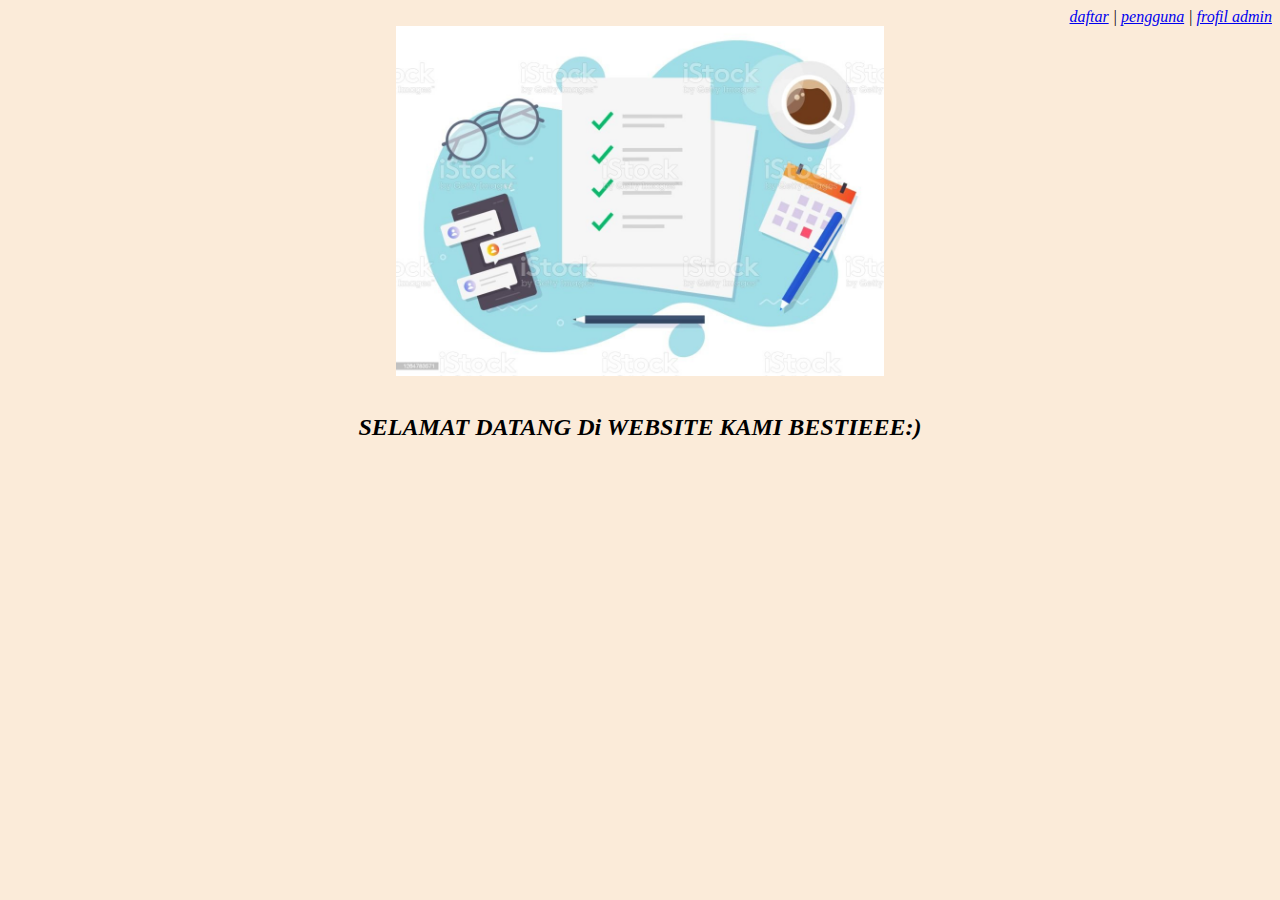
<file: index.html>
<!DOCTYPE html>
<html>
<head>
	<link rel="stylesheet" href="style1.css"
	<meta charset="UTF-8">
    <meta name="viewport" content="width=device-width, initial-scale=1.0">
	<title>home </title>
</head>
<body align="right">
<a href="form1.html">daftar</a> |
<a href="form2.html">pengguna</a> |  
<a href="cv.html">frofil admin</a>
    <header style="text-align: center;">
        <img src="form.jpg"  style="width="450" height="350"" align="center"/><br><br>
			
		<h2>SELAMAT DATANG Di WEBSITE KAMI BESTIEEE:)</h2>
		
</body>
</body>
</html>
</file>
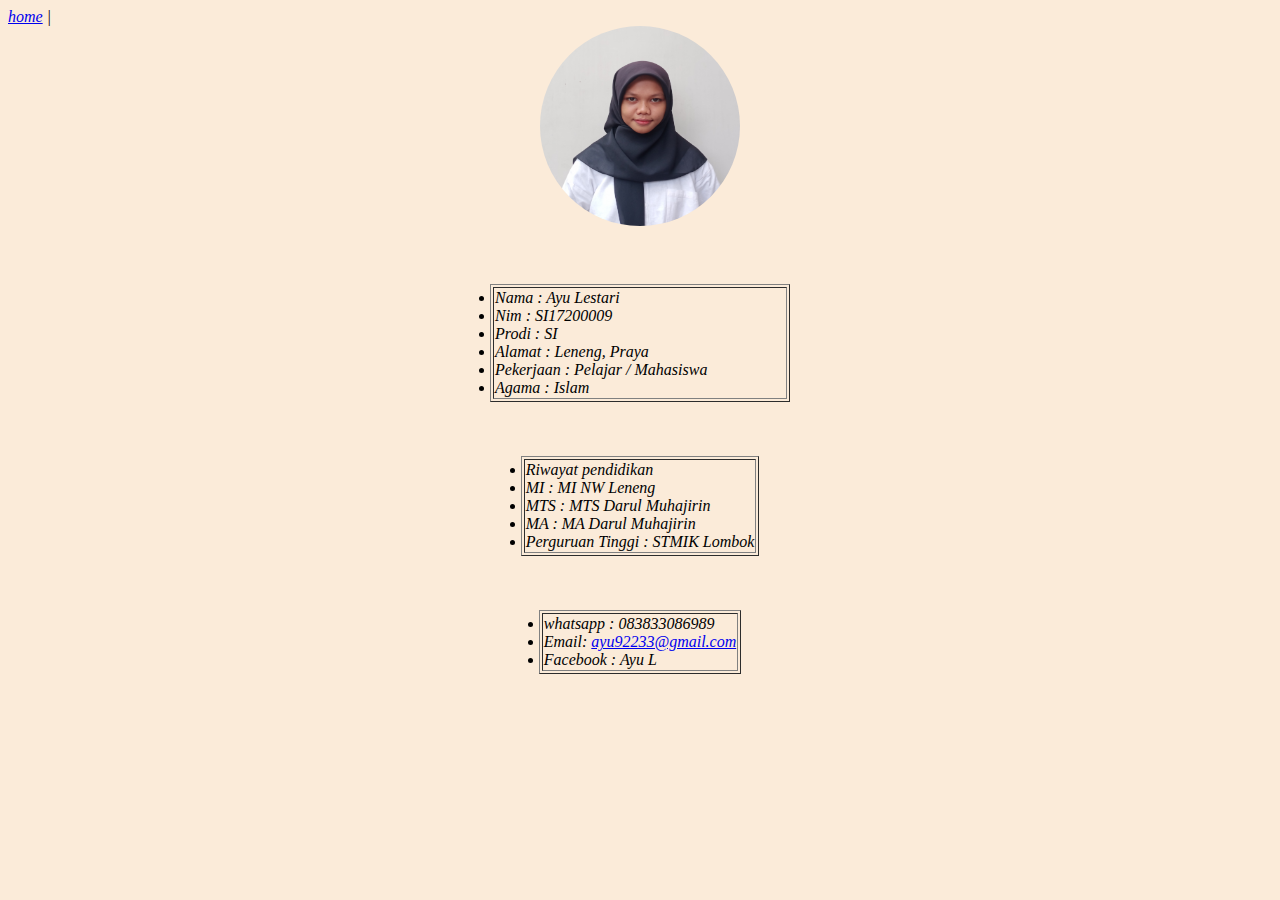
<file: cv.html>
<!DOCTYPE html>
<html>
<head>
	<link rel="stylesheet" href="style1.css"
	<meta charset="UTF-8">
    <meta name="viewport" content="width=device-width, initial-scale=1.0">
	<title>curriculum vitae  </title>
</head>
<body>
<a href="index.html" align="center">home</a> |
    <header style="text-align: center;">
        <img src="ayu.jpg" width="200" height="200" style="border-radius: 55%;"/><br><br><br>

		<br>
		<table border="" align="center" width="300">
			<tr>
               <td> <li align="left">Nama : Ayu Lestari</li>
				<li align="left">Nim : SI17200009</li>
				<li align="left">Prodi : SI</li>
                <li align="left">Alamat : Leneng, Praya</li>
                <li align="left">Pekerjaan : Pelajar / Mahasiswa</li>
				<li align="left">Agama : Islam</li></td>
			</tr>
        </table>
		<br><br><br>
        <table border="" align="center" width=="300">
			<tr>
               <td> <li align="left">Riwayat pendidikan</li>
                <li align="left">MI : MI NW Leneng</li>
                <li align="left">MTS : MTS Darul Muhajirin </li>
                <li align="left">MA : MA Darul Muhajirin</li>
                <li align="left">Perguruan Tinggi : STMIK Lombok</li></td>
			</tr>
        </table>
		</br><br>
  <br>
         <table border="" align="center">
			 <tr>
				 <td>
               <li align="left">whatsapp : 083833086989 </li>
               <li align="left">Email: <a href="ayu92233@gmail.com">ayu92233@gmail.com</a></li>
               <li align="left">Facebook : Ayu L</li></td>
			</tr>
		</table>
</body>
</body>
</html>
</file>
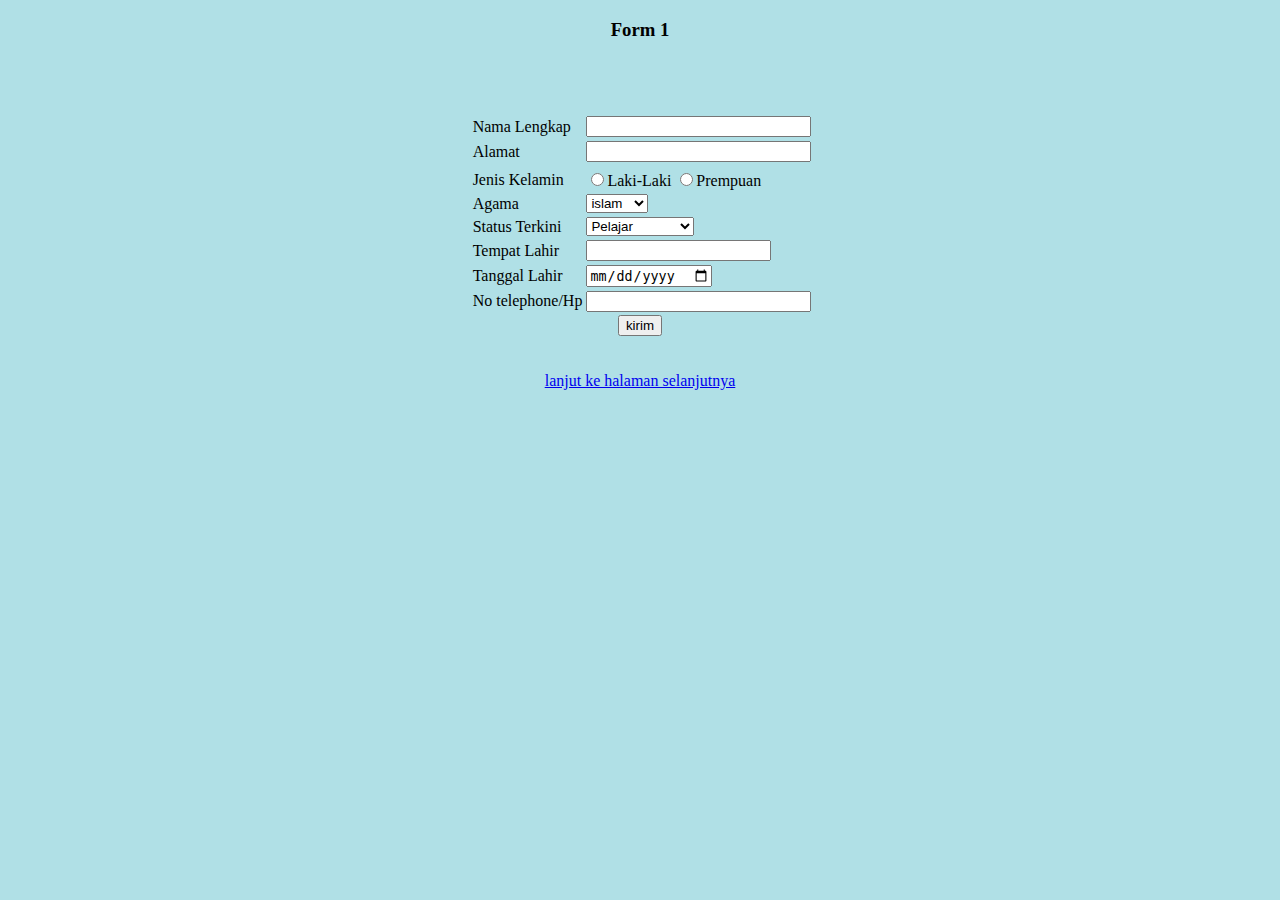
<file: form1.html>
<!DOCTYPE html>
<html>
<head>
</head>
<body style="background-color:powderblue;">
	<form>
<h3 align="center">Form 1</h3>
	<br>
	<center>
<table border="0">
	<td rowspan="12"><td><label for="nama lengkap" > Nama Lengkap</label></td>
		<td><input type="text" id="nama lengkap" size="25"></td>
<br>
<tr>
	<td><label for="Alamat"> Alamat </label></td>
	<td><input type="text" id="Alamat" size="25"></td>
</tr>
<br>
</td>

<tr>
<td colspan="2"><tr>
	<td><label>Jenis Kelamin</label></td>
	<td><input type="radio" id="laki-laki" name="jenis kelamin"><label for="laki-laki">Laki-Laki</label>
	<input type="radio" id="prempuan" name="jenis kelamin"><label for="prempuan">Prempuan</label></td>
</td>
</tr>
<div class="option">
	<td><label>Agama </label></td>
	<td><select>
		<option>islam</option>
		<option>kristen</option>
		<option>hindu</option>
		<option>budha</option>
		<option>katolik</option>
		<option>ate'is</option>
</select>
</td>
</div>
	<tr>
	<td><label>Status Terkini</label></td>
	<td><select>
		<option>Pelajar</option>
		<option>pekerja</option>
		<option>pengangguran</option>
	</select></td>
</tr>

<tr>
	<td><label>Tempat Lahir</label></td>
	<td><input type="text"></td>
</tr>

<tr>
	<td><label for="tempat">Tanggal Lahir</label></td>
	<td><input type="date" id="tempat" size="25"></td>
</tr>
<tr>
	<td><label for="no"> No telephone/Hp</label></td>
	<td><input type="text" id="no" size="25"></td>
</tr>
</table>	
<tr>
	<td><button type="submit">kirim</button></td>
</tr>
<br><br><br>
<a href="hasil.html">lanjut ke halaman selanjutnya</a>
<br><br>
</td>
</center>
</form>
</body>
</html>
</file>
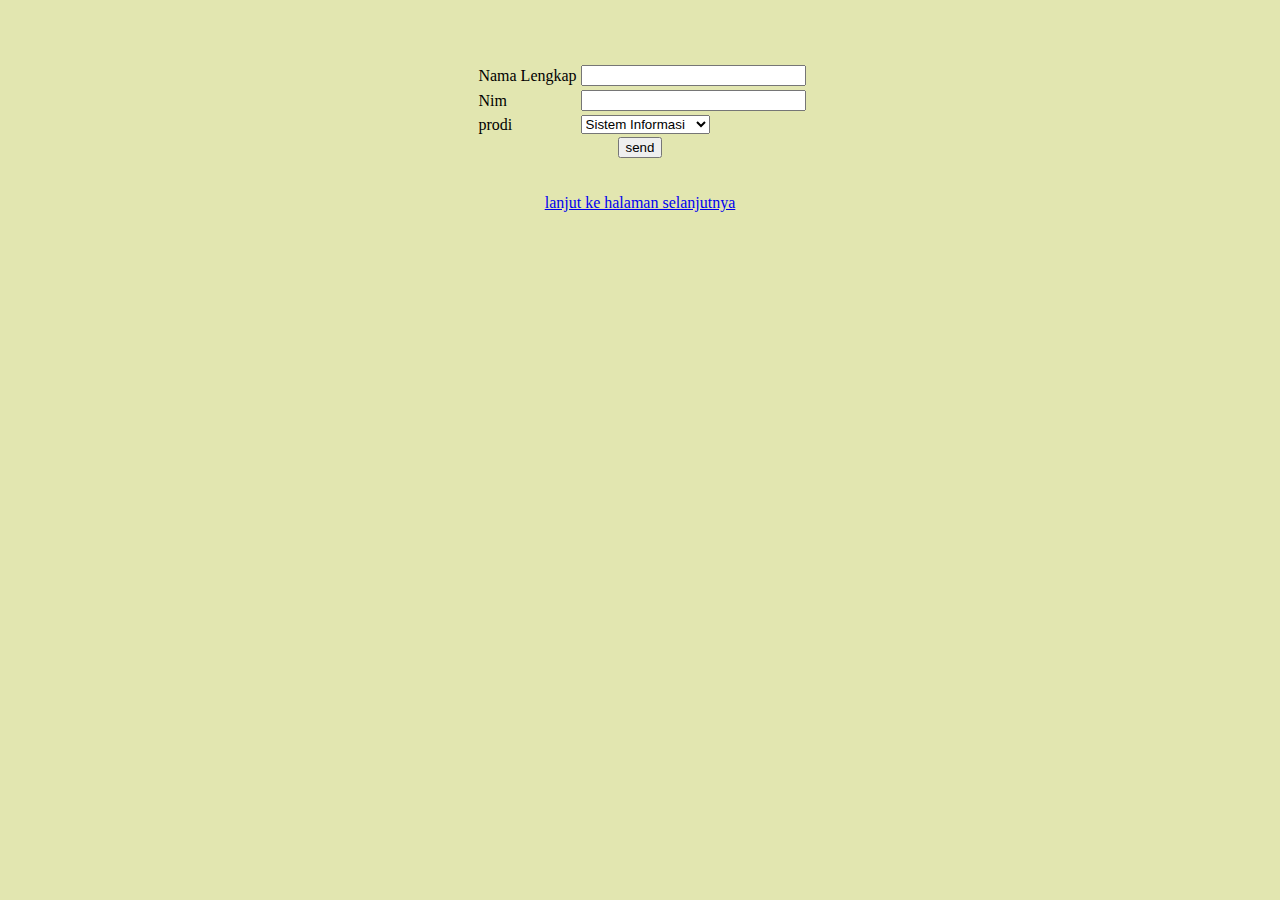
<file: form2.html>
<!DOCTYPE html>
<html>
<head>
</head>
<body style="background-color:rgb(226, 230, 176);">
	<form>
	<br>
	<center>
<table border="0">
	<td rowspan="12"><td><label for="nama lengkap" > Nama Lengkap</label></td>
		<td><input type="text" id="nama lengkap" size="25"></td>
<br>
<tr>
	<td><label for="Alamat"> Nim </label></td>
	<td><input type="text" id="Alamat" size="25"></td>
</tr>
<br>
</div>
	<tr>
	<td><label>prodi</label></td>
	<td><select>
		<option>Sistem Informasi</option>
		<option>Teknik informatika</option>
</select></td>
</tr>
</table>	
<tr>
	<td><button type="submit">send</button></td>
</tr>
<br><br><br>
<a href="hasil.html" align="left">lanjut ke halaman selanjutnya</a>
<br><br>
</td>
</center>
</form>
</body>
</html>
</file>
<file: style1.css>
body{
      font-style: italic;
      color: rgb(0, 0, 0);
      background-color:rgb(251, 235, 217);
      background-info;
      height="150", width="250";
}
</file>
